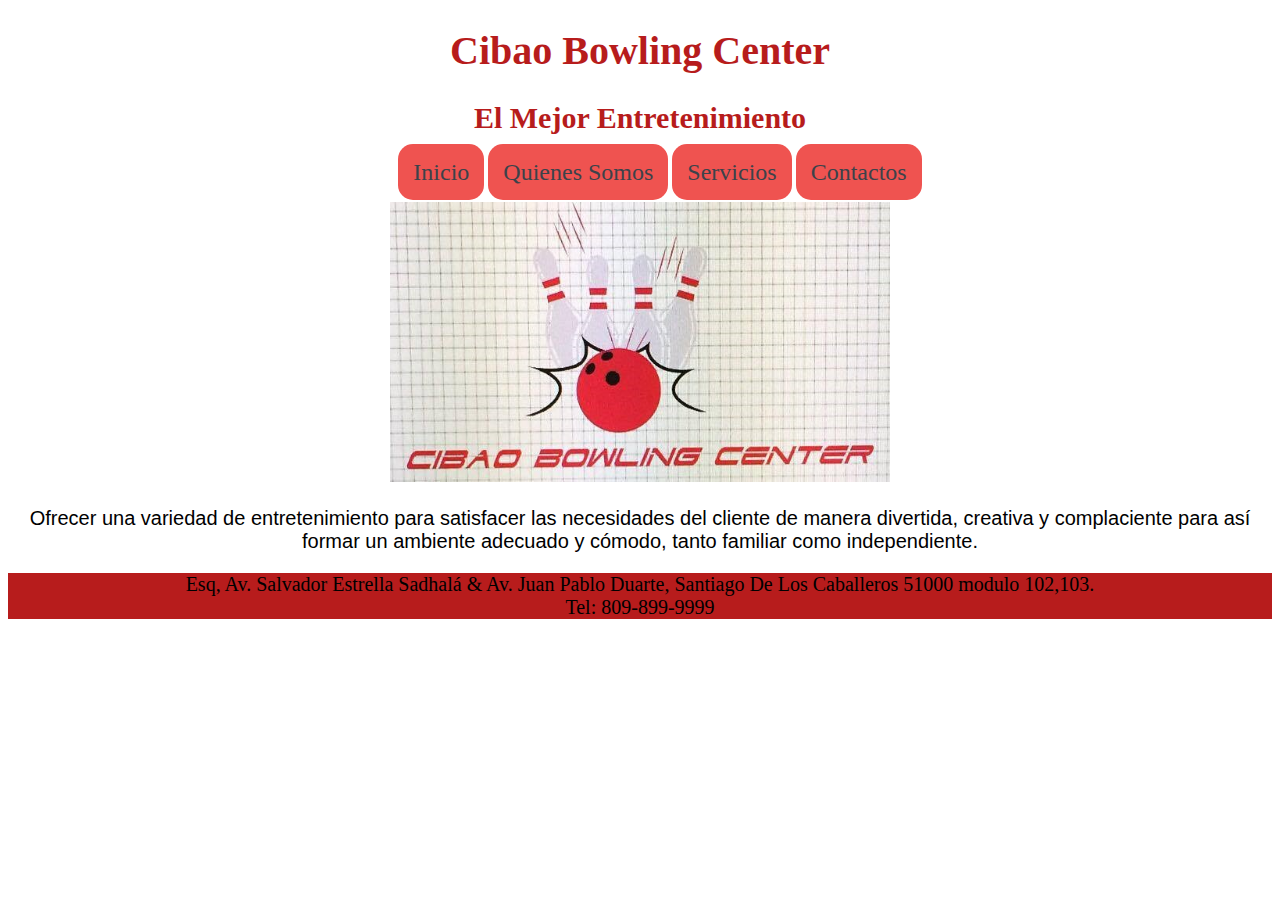
<file: Documents/NetBeansProjects/CibaoBowlingCenter/public_html/index.html>
<!DOCTYPE html>

<html>
    <head>
        <title>Cibao Bowling Center</title>
        <meta charset="UTF-8">
        <meta name="viewport" content="width=device-width, initial-scale=1.0">
        <link href="estilos.css" rel="stylesheet" type="text/css"/>
    </head>
    <body>
         <div id="cabecera">
            <h1>Cibao Bowling Center</h1>
            <h2>El Mejor Entretenimiento </h2>
         </div>
               
        <div id="menu"> 
                 <ul>
                <li><a href="index.html">Inicio</a></li>
                <li> <a href="Quienes Somos.html">Quienes Somos</a></li>
                <li><a href="servicios.html">Servicios</a></li>
               <li><a href="contactos.html">Contactos</a></li>
            </ul>     
        </div>
        
        <div id="cuerpo">
            <img src="imagenes/logo.jpg" width="500px" rigth="500px" alt="logo"/>
        <p>Ofrecer una variedad de entretenimiento para satisfacer las necesidades del cliente de manera divertida, creativa y complaciente para así formar un ambiente adecuado y cómodo, tanto familiar como independiente.</p> </div>

        <div id="pie">
            Esq, Av. Salvador Estrella Sadhalá & Av. Juan Pablo Duarte, Santiago De Los Caballeros 51000 modulo 102,103.<br>
            Tel: 809-899-9999 <br>
        </div>
    </body>
</html>
</file>
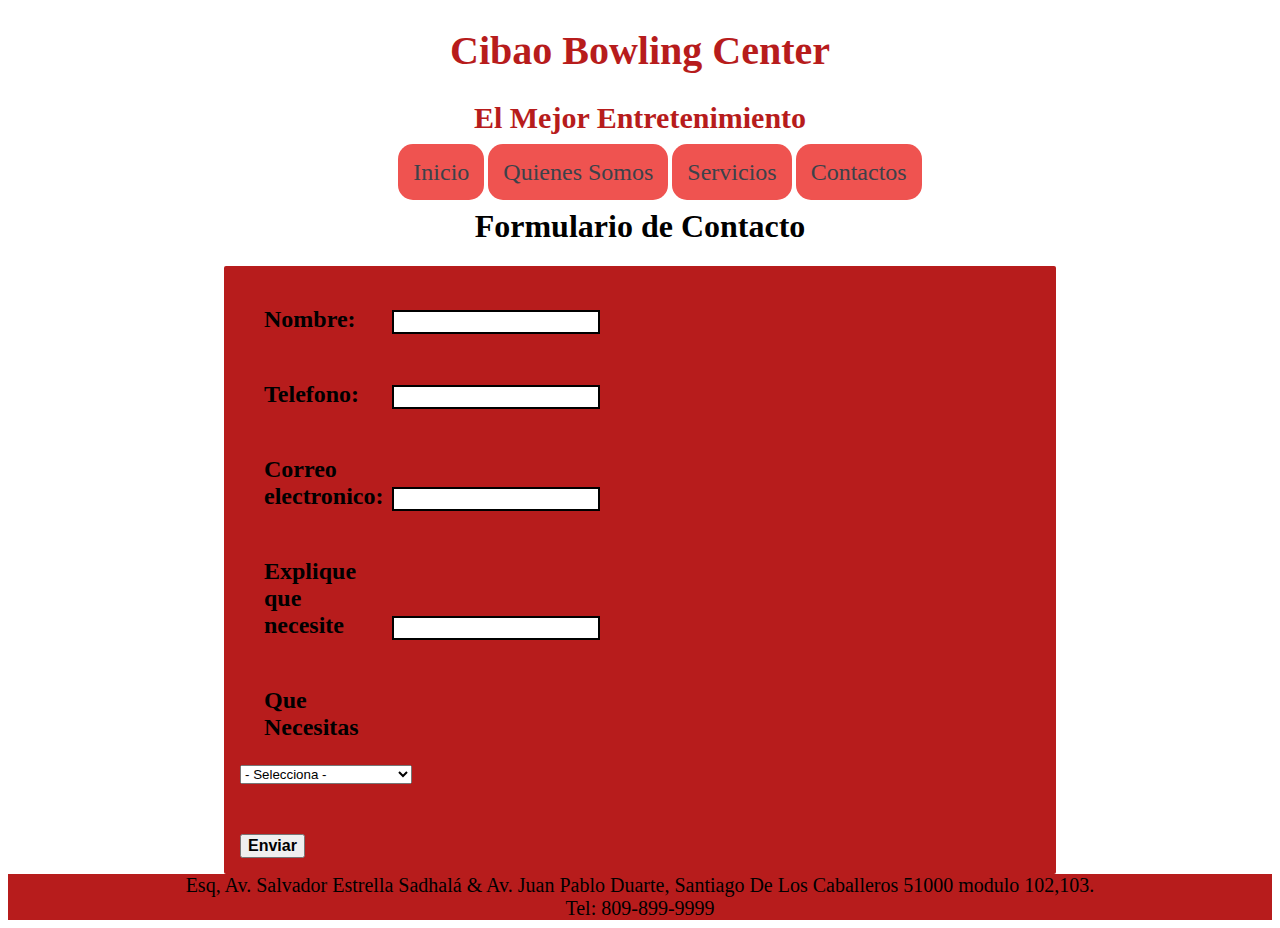
<file: Documents/NetBeansProjects/CibaoBowlingCenter/public_html/contactos.html>
<!DOCTYPE html>

<html>
    <head>
        <title>Contactos</title>
        <meta charset="UTF-8">
        <meta name="viewport" content="width=device-width, initial-scale=1.0">
        <link href="estilos.css" rel="stylesheet" type="text/css"/>
    </head>
    <body>
        <div id="cabecera">
            <h1>Cibao Bowling Center</h1>
            <h2>El Mejor Entretenimiento </h2>
        </div>

        <div id="menu"> 
            <ul>
                <li><a href="index.html">Inicio</a></li>
                <li><a href="Quienes Somos.html">Quienes Somos</a></li>
                <li><a href="servicios.html">Servicios</a></li>
                <li><a href="contactos.html">Contactos</a></li>
            </ul>     
        </div>
        <!--formulario-->
        <div id="formulario">
            <h1>Formulario de Contacto</h1>
            <form>
                <div>
                    <label for="Nombre">Nombre:</label>
                    <input type="text" id="Nombre"/>
                </div>
                <div>
                <div>
                    <label for="Telefono">Telefono:</label>
                    <input type="text" id="Telefono"/>
                </div>
                <div>
                    <label for="Correo">Correo electronico:</label>
                    <input type="email" id="correo"/>    
                </div>
                    <div> 
                    <label for="Explique">Explique que necesite</label>
                    <input type="textarea" id="Explque"/>
                    </div>
                    
                <div>
                    <label for="so">Que Necesitas</label> <br/>
                    <select id="so" name="so">
                        <option value="" selected="selected">- Selecciona -</option>
                        <option value="Gorras">Gorras</option>
                        <option value="Poloches Personalizados">Poloches Personalizados</option>
                        <option value="Training Bowling">Training Bowling</option>
                        <option value="Guarderia">Guarderia</option>
                        <option value="Otro">Otro</option>
                    </select>
                </div>
                <div class="boton">
                    <button type="submit">Enviar</button>
                </div>


            </form> 
        </div>   
        <div id="pie">
            Esq, Av. Salvador Estrella Sadhalá & Av. Juan Pablo Duarte, Santiago De Los Caballeros 51000 modulo 102,103.<br>
            Tel: 809-899-9999 <br>
        </div>
    </body>

</html>
</file>
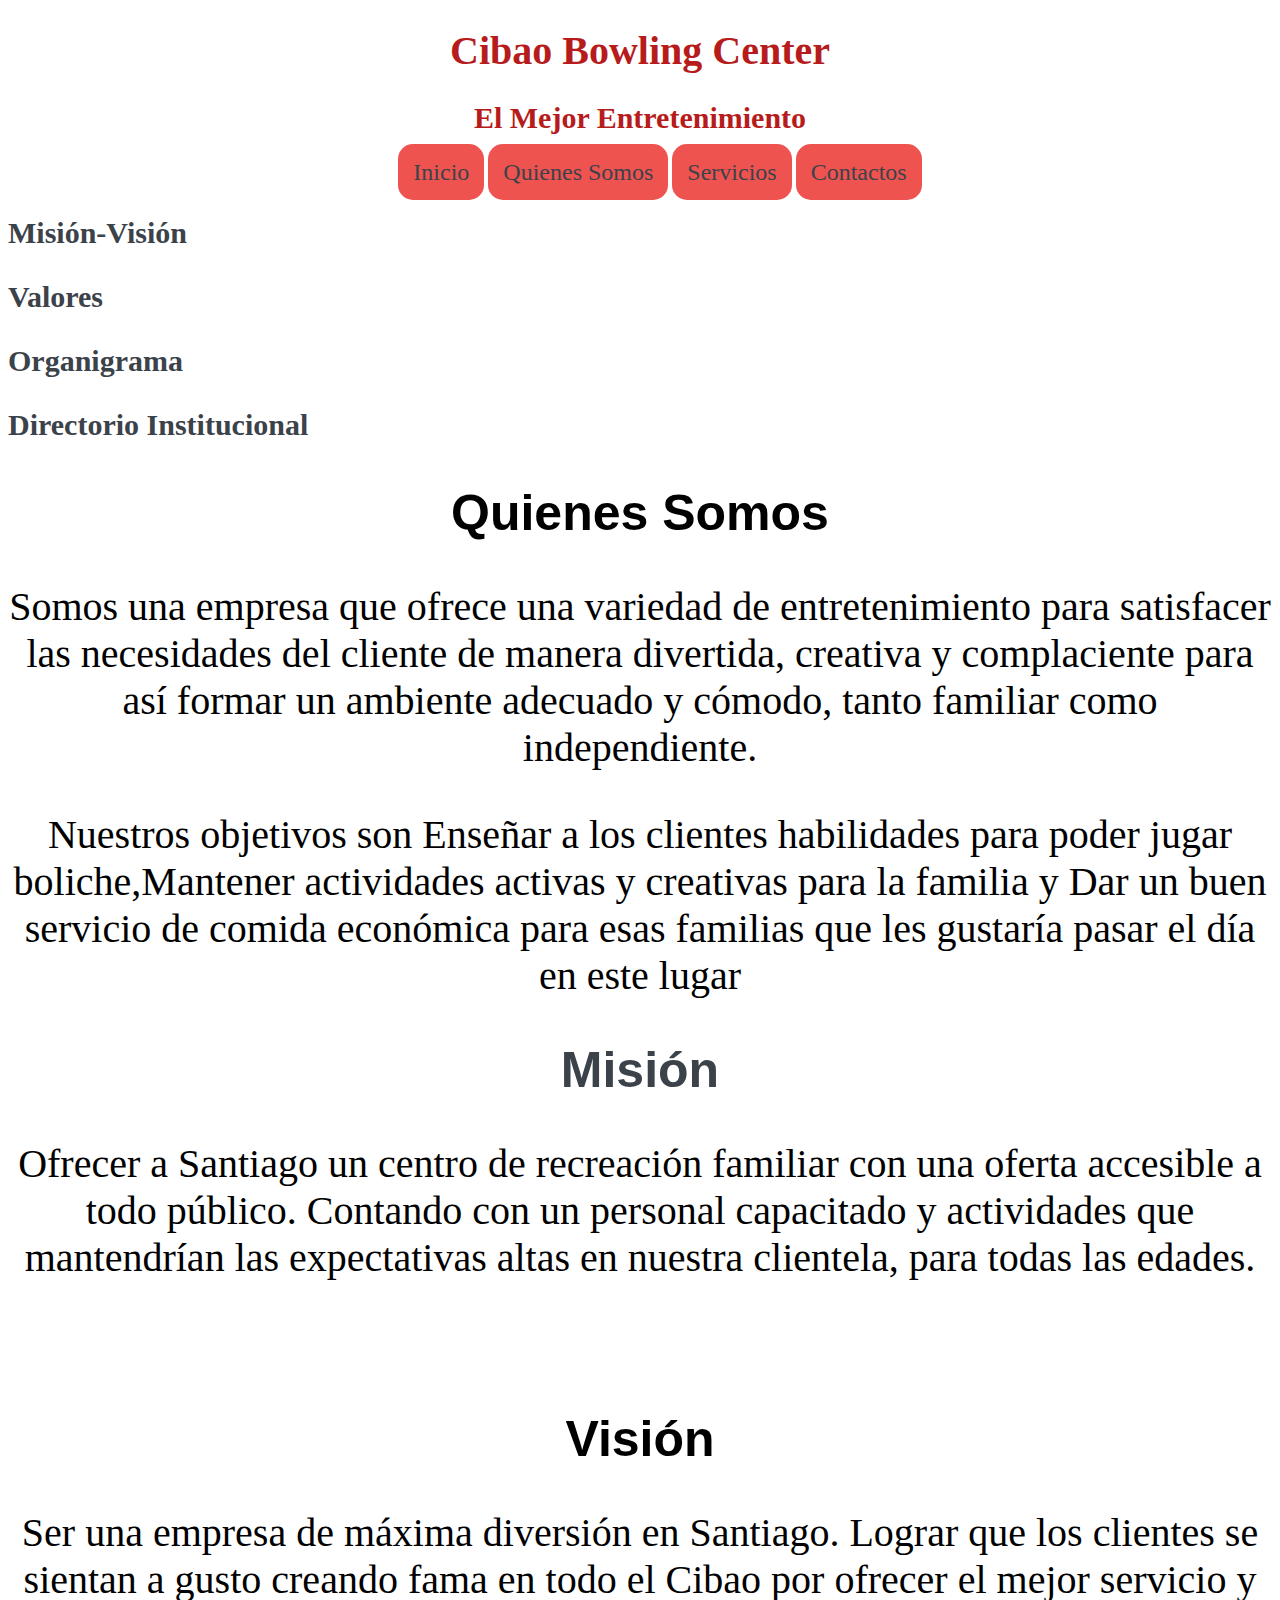
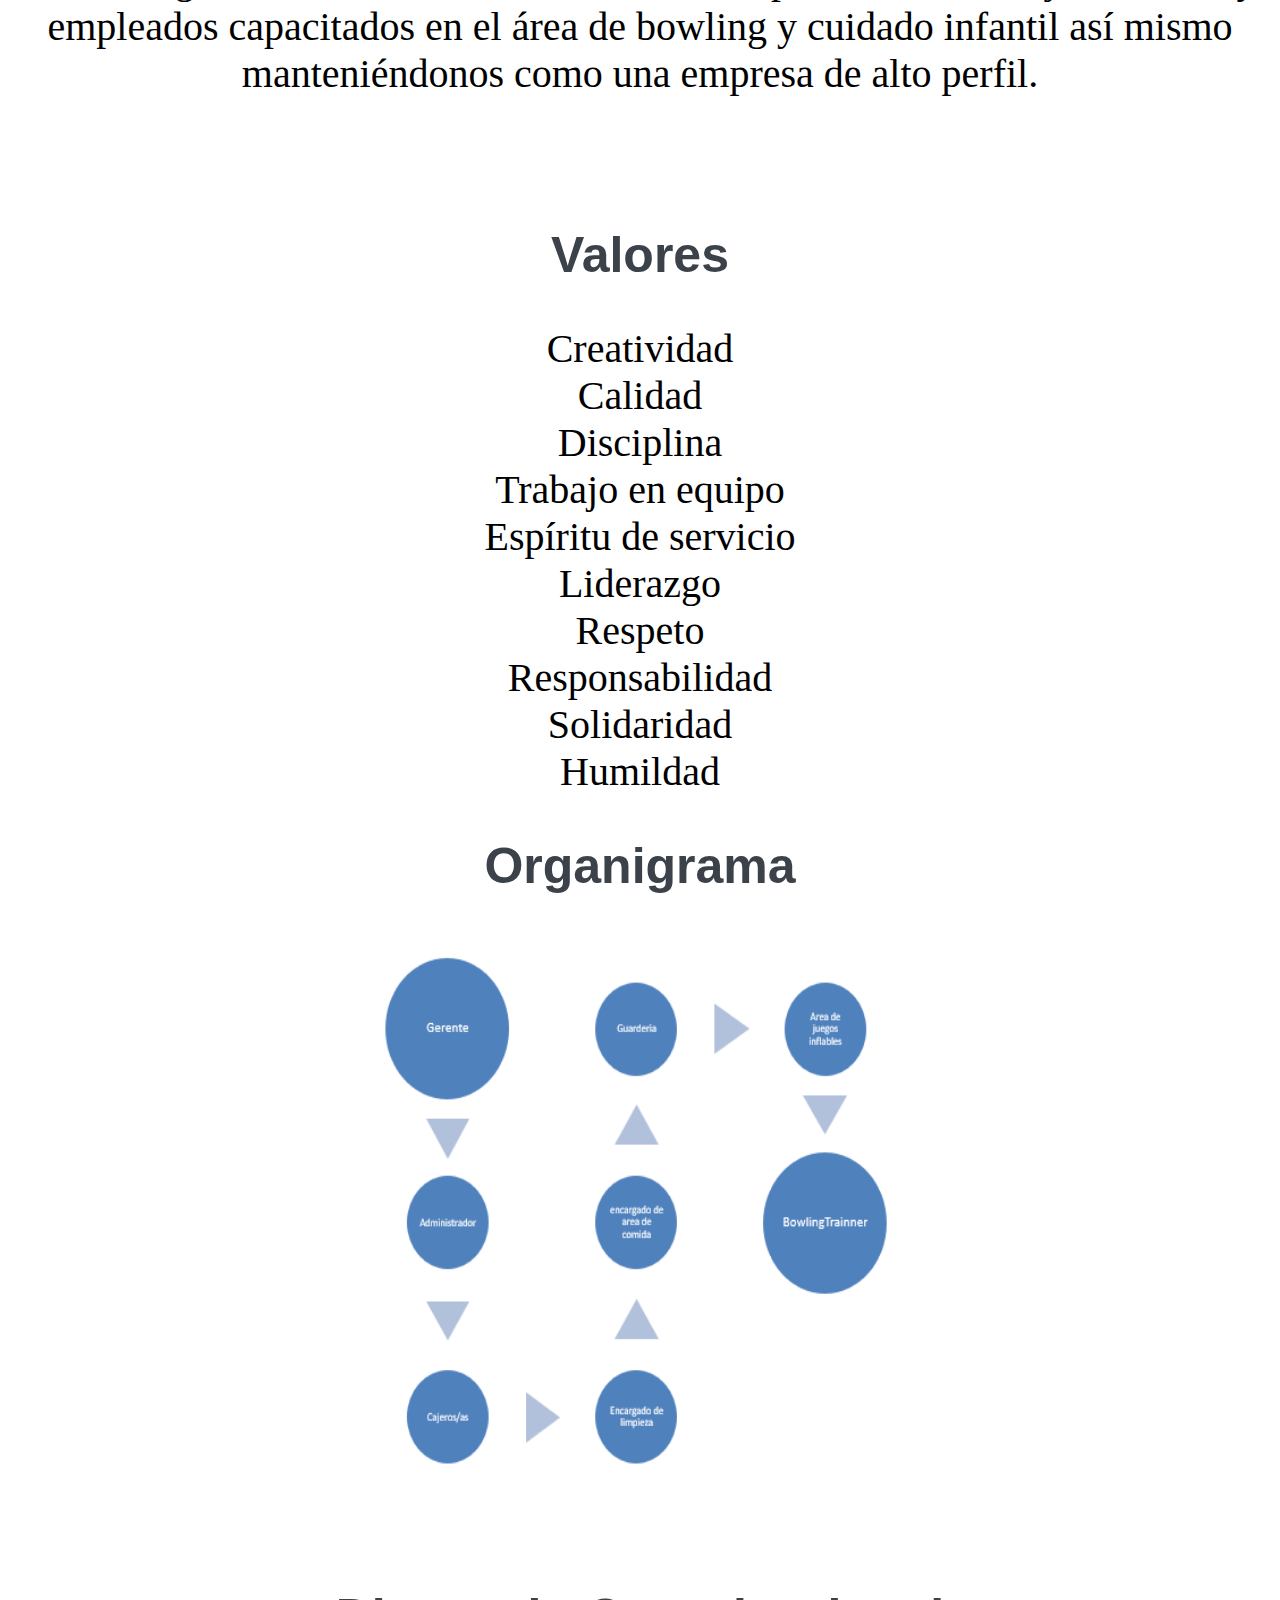
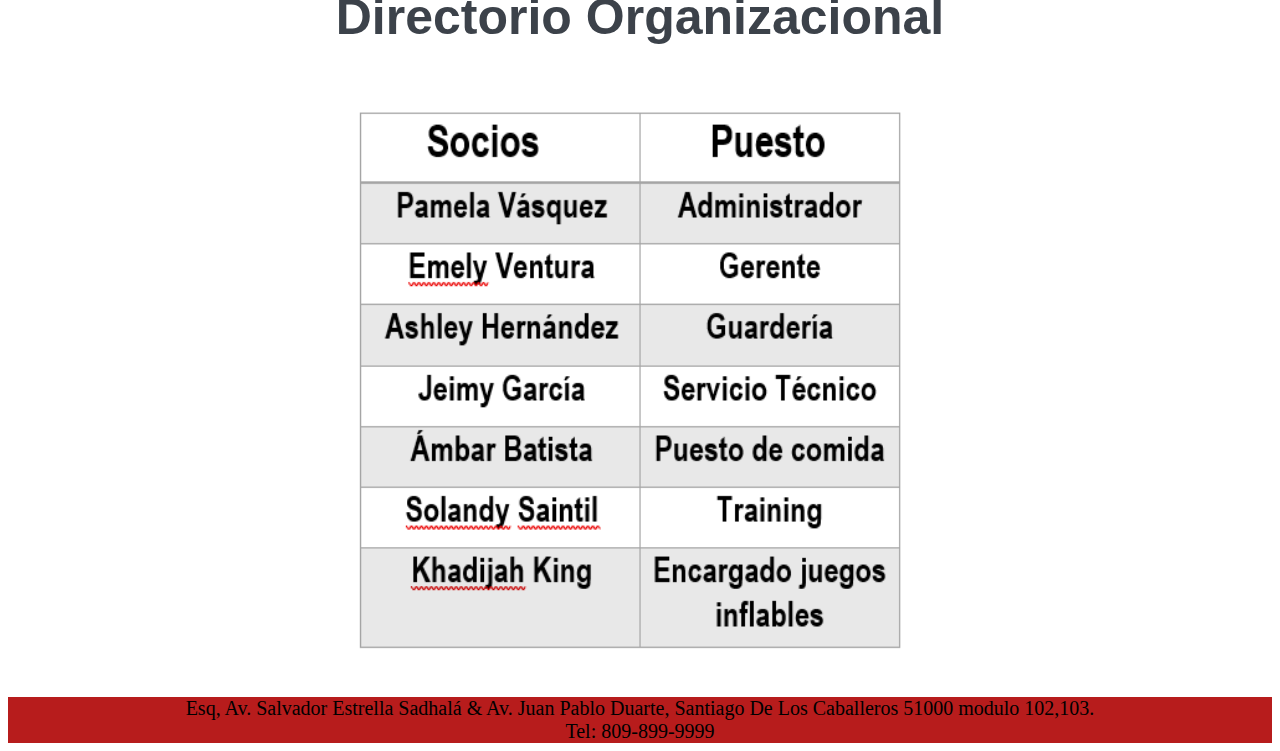
<file: Documents/NetBeansProjects/CibaoBowlingCenter/public_html/Quienes Somos.html>
<!DOCTYPE html>

<html>
    <head>
        <title>Quienes Somos</title>
        <meta charset="UTF-8">
        <meta name="viewport" content="width=device-width, initial-scale=1.0">
        <link href="estilos.css" rel="stylesheet" type="text/css"/>
    </head>
    <body>
        <div id="cabecera">
            <h1>Cibao Bowling Center</h1>
            <h2>El Mejor Entretenimiento </h2>
        </div>

        <div id="menu"> 
            <ul>
                <li><a href="index.html">Inicio</a></li>
                <li> <a href="Quienes Somos.html">Quienes Somos</a></li>
               <li><a href="servicios.html">Servicios</a></li>
              <li><a href="contactos.html">Contactos</a></li>
            </ul>     
        </div>        

        <!--cuerpo-->
  
        <div id="contenido"> 
            <h3><a href="#mision">Misión-Visión</a></h3>
            <h3><a href="#valores">Valores</a></h3>
            <h3><a href="#organigrama">Organigrama</a></h3>
            <h3><a href="#directorio">Directorio Institucional</a></h3>
            
            
            <h2>Quienes Somos</h2>
        
            <p> Somos una empresa que ofrece una variedad de entretenimiento para satisfacer las necesidades del cliente de manera divertida, creativa y complaciente para así formar un ambiente adecuado y cómodo, tanto familiar como independiente.</p>
            <p> Nuestros objetivos son Enseñar a los clientes habilidades para poder jugar boliche,Mantener actividades activas y creativas para la familia y Dar un buen servicio de comida económica para esas familias que les gustaría pasar el día en este lugar </p>
            
            <h2><a name="mision">Misión</a></h2>
                    <p>Ofrecer a Santiago un centro de recreación familiar con una oferta accesible a todo público. Contando con un personal capacitado y actividades que mantendrían las expectativas altas en nuestra clientela, para todas las edades.</p><br>
                  
                    <h2>Visión</h2>
                    <p> Ser una empresa de máxima diversión en Santiago. Lograr que los clientes se sientan a gusto creando fama en todo el Cibao por ofrecer el mejor servicio y empleados capacitados en el área de bowling y cuidado infantil así mismo manteniéndonos como una empresa de alto perfil. </p><br>
                
                    <h2><a name="valores">Valores</a></h2>
                <p>Creatividad<br> 
                    Calidad <br>
                    Disciplina <br>
                    Trabajo en equipo<br> 
                    Espíritu de servicio<br>
                    Liderazgo <br>
                    Respeto <br>
                    Responsabilidad<br>
                    Solidaridad <br>
                    Humildad <br>
                </p>	

                <h2><a name="organigrama">Organigrama</a></h2>
                <img src="imagenes/organigrama.png" width="600px" height="600px"/>
                
                <h2><a name="directorio">Directorio Organizacional</a></h2>
                <img src="imagenes/directorio.png" width="600px" height="600px"/>


        </div>


        <div id="pie">
            Esq, Av. Salvador Estrella Sadhalá & Av. Juan Pablo Duarte, Santiago De Los Caballeros 51000 modulo 102,103.<br>
            Tel: 809-899-9999 <br>
        </div>

    </body>
</html>
</file>
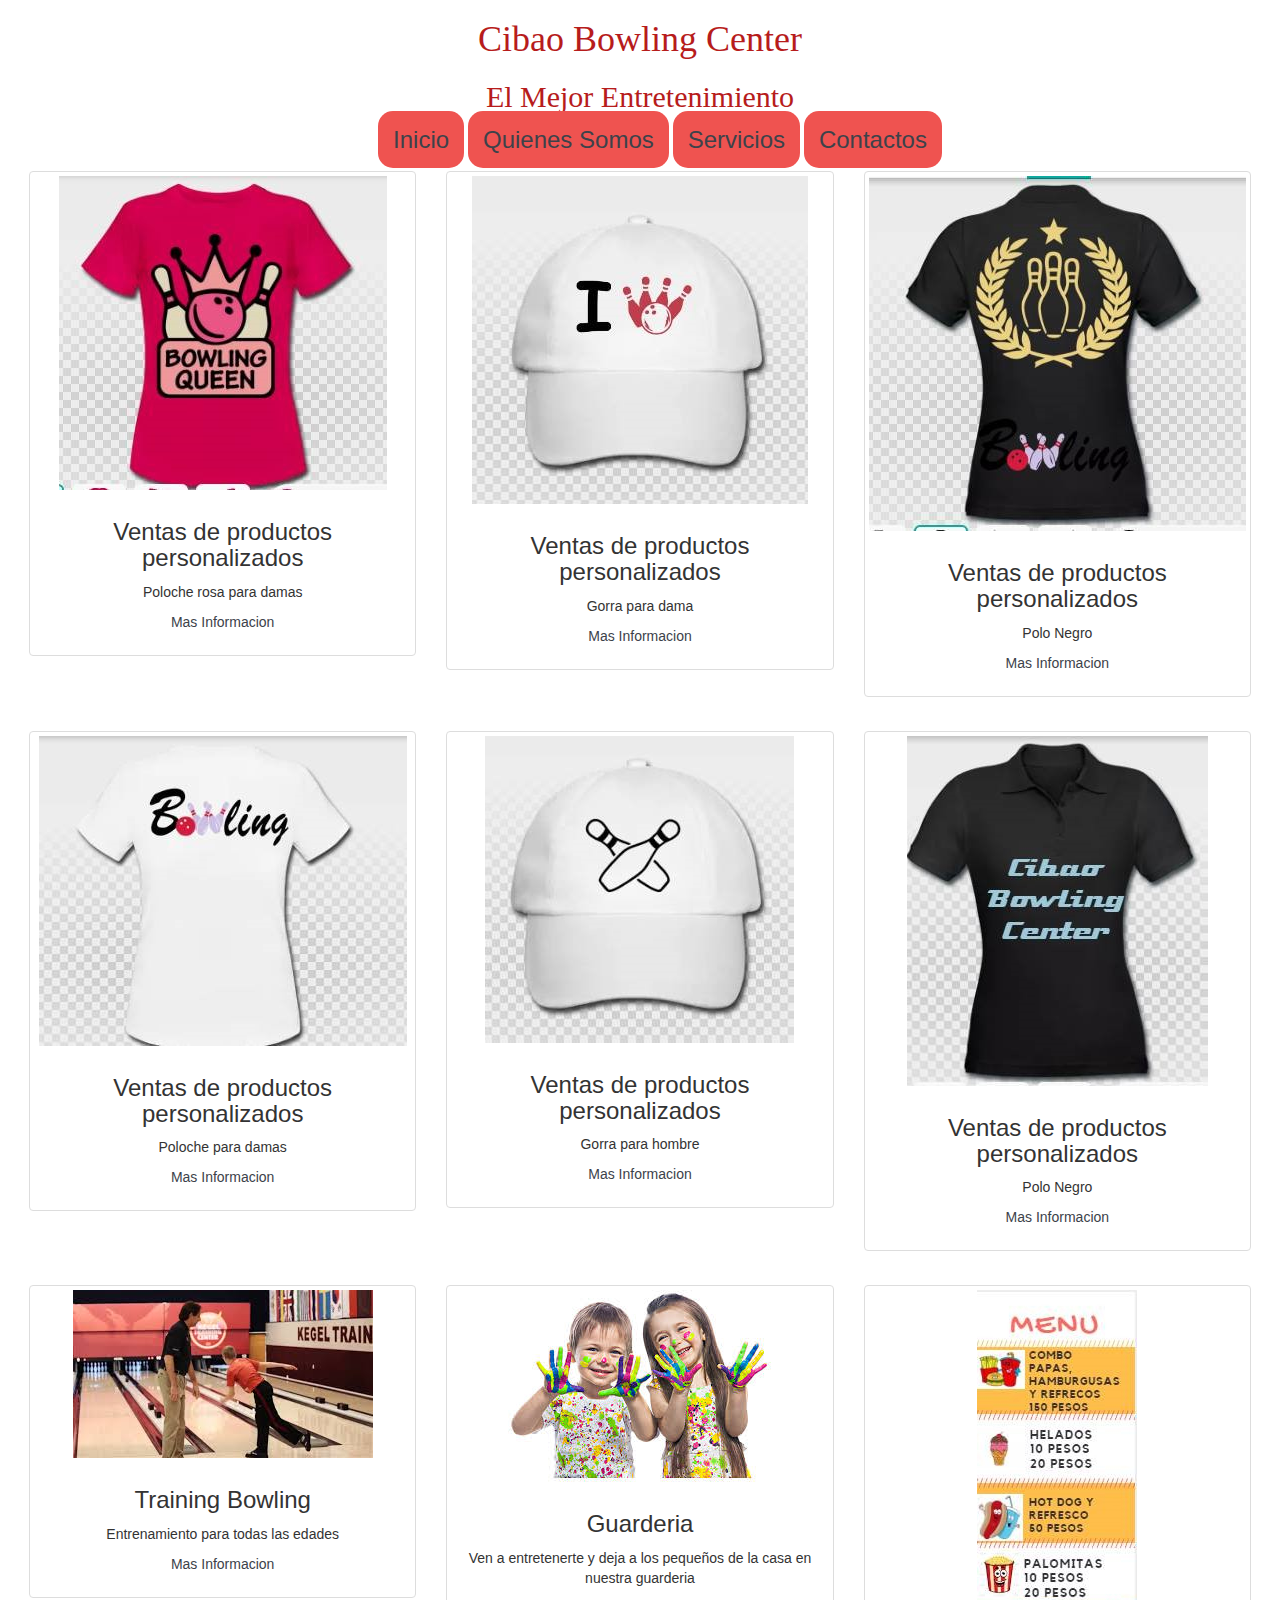
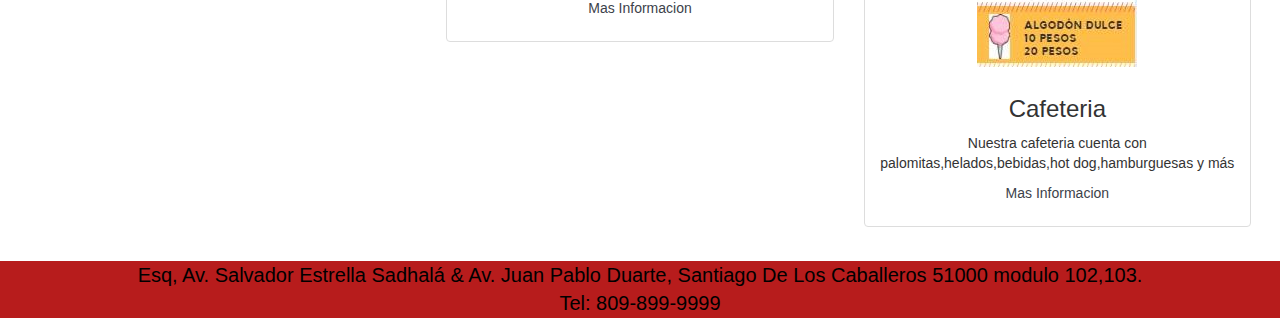
<file: Documents/NetBeansProjects/CibaoBowlingCenter/public_html/servicios.html>
<!DOCTYPE html>

<html>
    <head>
        <title>Servicios</title>
        <meta charset="UTF-8">
        <meta name="viewport" content="width=device-width, initial-scale=1.0">
        <link rel="stylesheet" href="https://maxcdn.bootstrapcdn.com/bootstrap/3.3.7/css/bootstrap.min.css">
        <link href="estilosservicios.css" rel="stylesheet" type="text/css"/>

    </head>
    <body>
        <div id="cabecera">
            <h1>Cibao Bowling Center</h1>
            <h2>El Mejor Entretenimiento </h2>
        </div>

        <div id="menu"> 
            <ul>
                <li><a href="index.html">Inicio</a></li>
                <li> <a href="Quienes Somos.html">Quienes Somos</a></li>
                <li><a href="servicios.html">Servicios</a></li>
                <li><a href="contactos.html">Contactos</a></li> 
            </ul>     
        </div>

        <!--Cuerpo-->
        <div id="cuerpo1">
            <div class="row">
                <div class="col-sm-6 col-md-4">
                    <div class="thumbnail">
                        <img src="imagenes/polo2alante.jpg" alt=""/>
                        <div class="caption">
                            <h3>Ventas de productos personalizados</h3>
                            <p>Poloche rosa para damas</p>
                            <p><a href="#" class="" role="button">Mas Informacion</a> </p>
                        </div>
                    </div>
                </div>


                <div class="col-sm-6 col-md-4">
                    <div class="thumbnail">
                        <img src="imagenes/gorra1.jpg" alt=""/>
                        <div class="caption">
                            <h3>Ventas de productos personalizados </h3>
                            <p>Gorra para dama</p>
                            <p><a href="#" class="" role="button">Mas Informacion</a> </p>
                        </div>
                    </div>
                </div>

                <div class="col-sm-6 col-md-4">
                    <div class="thumbnail">
                        <img src="imagenes/polo1.jpg" alt=""/>
                        <div class="caption">
                            <h3>Ventas de productos personalizados</h3>
                            <p>Polo Negro</p>
                            <p><a href="#" class="" role="button">Mas Informacion</a> </p>
                        </div>
                    </div>
                </div>
            </div>

        </div>   

        <div class="row">
            <div class="col-sm-6 col-md-4">
                <div class="thumbnail">
                    <img src="imagenes/polo3.jpg" alt=""/>
                    <div class="caption">
                        <h3>Ventas de productos personalizados</h3>
                        <p>Poloche para damas</p>
                        <p><a href="#" class="" role="button">Mas Informacion</a> </p>
                    </div>
                </div>
            </div>


            <div class="col-sm-6 col-md-4">
                <div class="thumbnail">
                    <img src="imagenes/goorra2.jpg" alt=""/>
                    <div class="caption">
                        <h3>Ventas de productos personalizados </h3>
                        <p>Gorra para hombre</p>
                        <p><a href="#" class="" role="button">Mas Informacion</a> </p>
                    </div>
                </div>
            </div>

            <div class="col-sm-6 col-md-4">
                <div class="thumbnail">
                    <img src="imagenes/polo1alante.jpg" alt=""/>
                    <div class="caption">
                        <h3>Ventas de productos personalizados</h3>
                        <p>Polo Negro</p>
                        <p><a href="#" class="" role="button">Mas Informacion</a> </p>
                    </div>
                </div>
            </div>
        </div>
        

        <div class="row">
            <div class="col-sm-6 col-md-4">
                <div class="thumbnail">
                   <img src="imagenes/training.jpg" alt=""/>
                    <div class="caption">
                        <h3>Training Bowling</h3>
                        <p>Entrenamiento para todas las edades</p>
                        <p><a href="#" class="" role="button">Mas Informacion</a> </p>
                    </div>
                </div>
            </div>


            <div class="col-sm-6 col-md-4">
                <div class="thumbnail">
                    <img src="imagenes/guarderia.jpg" alt=""/>
                    <div class="caption">
                        <h3>Guarderia</h3>
                        <p>Ven a entretenerte y deja a los pequeños de la casa en nuestra guarderia</p>
                        <p><a href="#" class="" role="button">Mas Informacion</a> </p>
                    </div>
                </div>
            </div>

            <div class="col-sm-6 col-md-4">
                <div class="thumbnail">
                    <img src="imagenes/menu.jpg"  alt=""/>
                    <div class="caption">
                        <h3>Cafeteria</h3>
                        <p>Nuestra cafeteria cuenta con palomitas,helados,bebidas,hot dog,hamburguesas y más</p>
                        <p><a href="#" class="" role="button">Mas Informacion</a> </p>
                    </div>
                </div>
            </div>
        </div>


        <div id="pie">
            Esq, Av. Salvador Estrella Sadhalá & Av. Juan Pablo Duarte, Santiago De Los Caballeros 51000 modulo 102,103.<br>
            Tel: 809-899-9999 <br>
        </div>
    </body>
</html>
</file>
<file: Documents/NetBeansProjects/CibaoBowlingCenter/public_html/estilos.css>
/*
To change this license header, choose License Headers in Project Properties.
To change this template file, choose Tools | Templates
and open the template in the editor.
*/
/* 
    Created on : Nov 25, 2017, 12:00:59 AM
    Author     : USER
*/

ul li{
    list-style-type: none;
    display: inline;
     font-size: 24px;
     background: #ef5350;
     padding:15px;
     border-radius: 15px;

}

#cabecera{
   text-align: center;
   font-family: Calibri;
   color: #b71c1c;
   font-size: 20px;
}
#menu{
     text-align: center;
     
}

#cuerpo{
    text-align: center;
    font-family: Arial;
    font-size: 20px;
    font-size: 20px
}
#pie{
    text-align: center;
    background: #b71c1c;
    font-size: 20px;
    color: black;
    float:  end;   
}
form{
    width: 800px;
    margin: 0 auto;
    border-radius: 2px 2px 2px 2px;
    border: 2px;
    padding: 1em;
    background: #b71c1c; 
}

#formulario h1 { text-align: center; 
}

label{
    display:  inline-block;
    width: 100px;
    text-align: left;   
    font-weight: bold;
    font-size: 1.5em;
    margin: 1em;
}

input,textarea{
   width: 200px;
   font: 1em cursive;
   border: 2px solid black;
}
input:focus, textarea:focus{
    border-color: red;
     background-color: red;
} 
textarea{
    vertical-align: middle;
}

.boton{
  padding-right:500px;  
  padding-top: 50px;
}
button{
    font-size: 1em;
  font-weight: bold;
}
a{
    text-decoration: none;
    color:#3C424A;
}

a:hover{
    font-size: 28px;
    color:  red;
}

#contenido{
    text-align: center;
    font-size: 40px;
}

#contenido h2{
    font-size: 50px;
    font-family:  Arial;
}

h3{
    text-align: left;
    font-size: 30px;
}
</file>
<file: Documents/NetBeansProjects/CibaoBowlingCenter/public_html/estilosservicios.css>
/*
To change this license header, choose License Headers in Project Properties.
To change this template file, choose Tools | Templates
and open the template in the editor.
*/
/* 
    Created on : Nov 28, 2017, 11:11:43 PM
    Author     : USER
*/


ul li{
    list-style-type: none;
    display: inline;
     font-size: 24px;
     background: #ef5350;
     padding:15px;
     border-radius: 15px;

}

#cabecera{
   text-align: center;
   font-family: Calibri;
   color: #b71c1c;
   font-size: 20px;
}
#menu{
     text-align: center;
     
} 

#pie{
    text-align: center;
    background: #b71c1c;
    font-size: 20px;
    color: black;
    float:  end;   
}

a{
   text-decoration:none;
    color:#3C424A;
}

a:hover{
    font-size: 28px;
    color:  red;
    text-decoration:none;
}

#conocenos {
    display: block;
     float: left;
     font-size: 24px;
     padding-top: 100px;
     padding: 15px;
     background: #ef5350;
     border-radius: 15px;

}

#conocenos a{
    text-decoration:none;
    color:#3C424A;
    float: left;
}



#conocemos p{
    text-align: right;
    float: right;
}
.row{
    text-align: center;
    margin: 1em;
}
</file>
